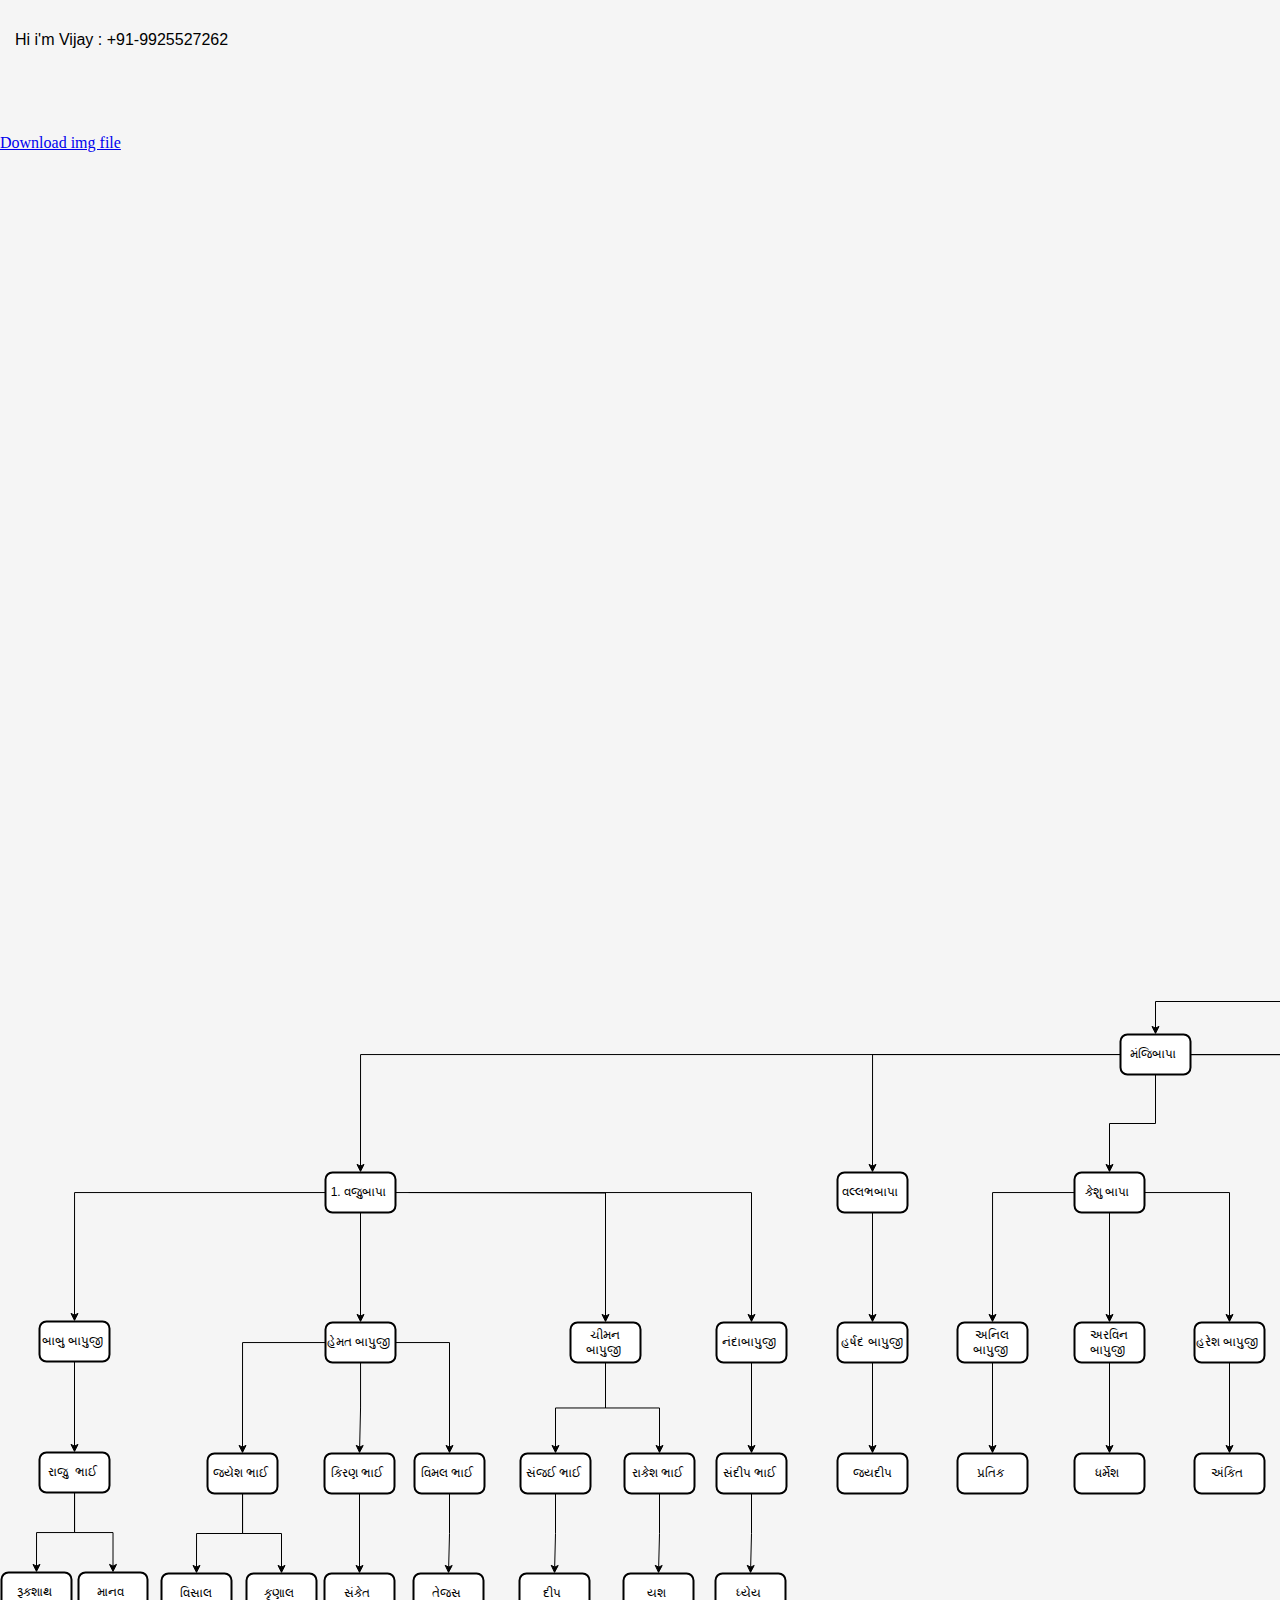
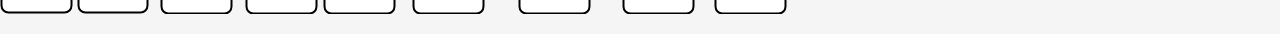
<file: index.html>
<!DOCTYPE html>
<html lang="en">
<head>
    <link rel="stylesheet" href="style.css">
    <meta charset="UTF-8">
    <meta http-equiv="X-UA-Compatible" content="IE=edge">
    <meta name="viewport" content="width=device-width, initial-scale=1.0">
    <title>Document</title>
</head>
<body>
    <section><p>Hi i'm Vijay : +91-9925527262</p></section><br><br><br>
    <a href="https://raw.githubusercontent.com/thumar-vijay/tree/bc2d50ae9b592c0310f5dbfe57987c9ce3260dab/tree.drawio.svg" download="">Download img file</a>
    <p><img src="tree.drawio.svg" alt=""></p>
</body>
</html>
</file>
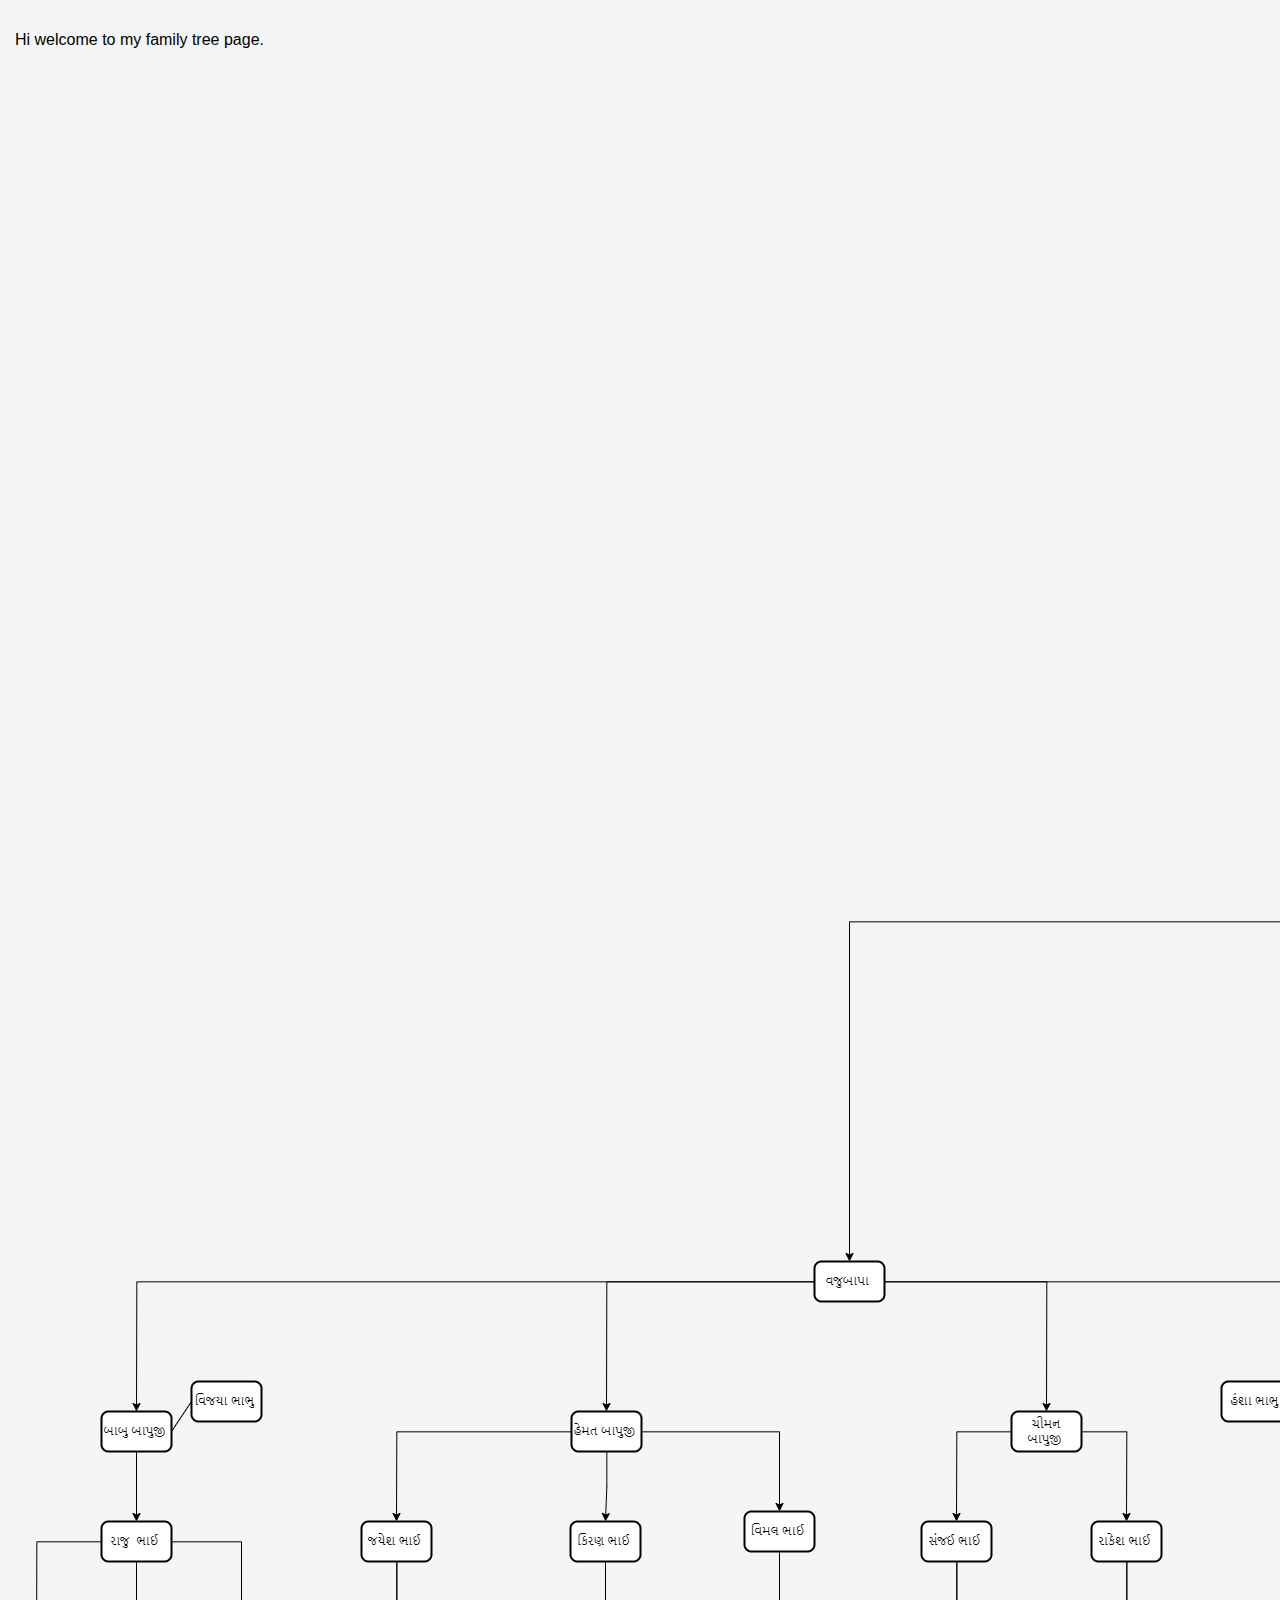
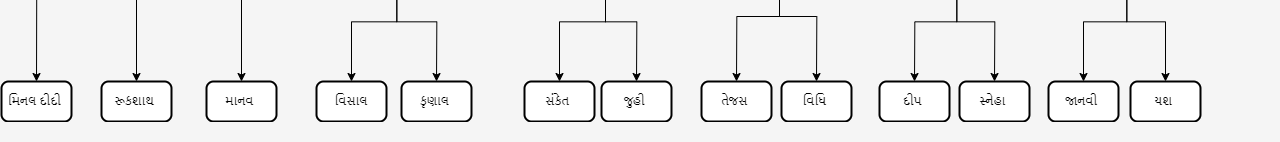
<file: tree.html>
<!DOCTYPE html>
<html lang="en">
<head>
    <link rel="stylesheet" href="style.css">
    <meta charset="UTF-8">
    <meta http-equiv="X-UA-Compatible" content="IE=edge">
    <meta name="viewport" content="width=device-width, initial-scale=1.0">
    <title>Document</title>
</head>
<body>
    <section><p> Hi welcome to my family tree page.</p></section><br><br><br>
    <p><img src="tree.drawio.png" alt=""></p>
</body>
</html>
</file>
<file: style.css>
img{
    border: 2px darkblue;
}
section{
    padding: 15px;
/*     background-color:dimgrey ; */
    font-family: sans-serif;
}

body{
    margin: 0%;
    padding: 0%;
    background-color: whitesmoke;
}
</file>
